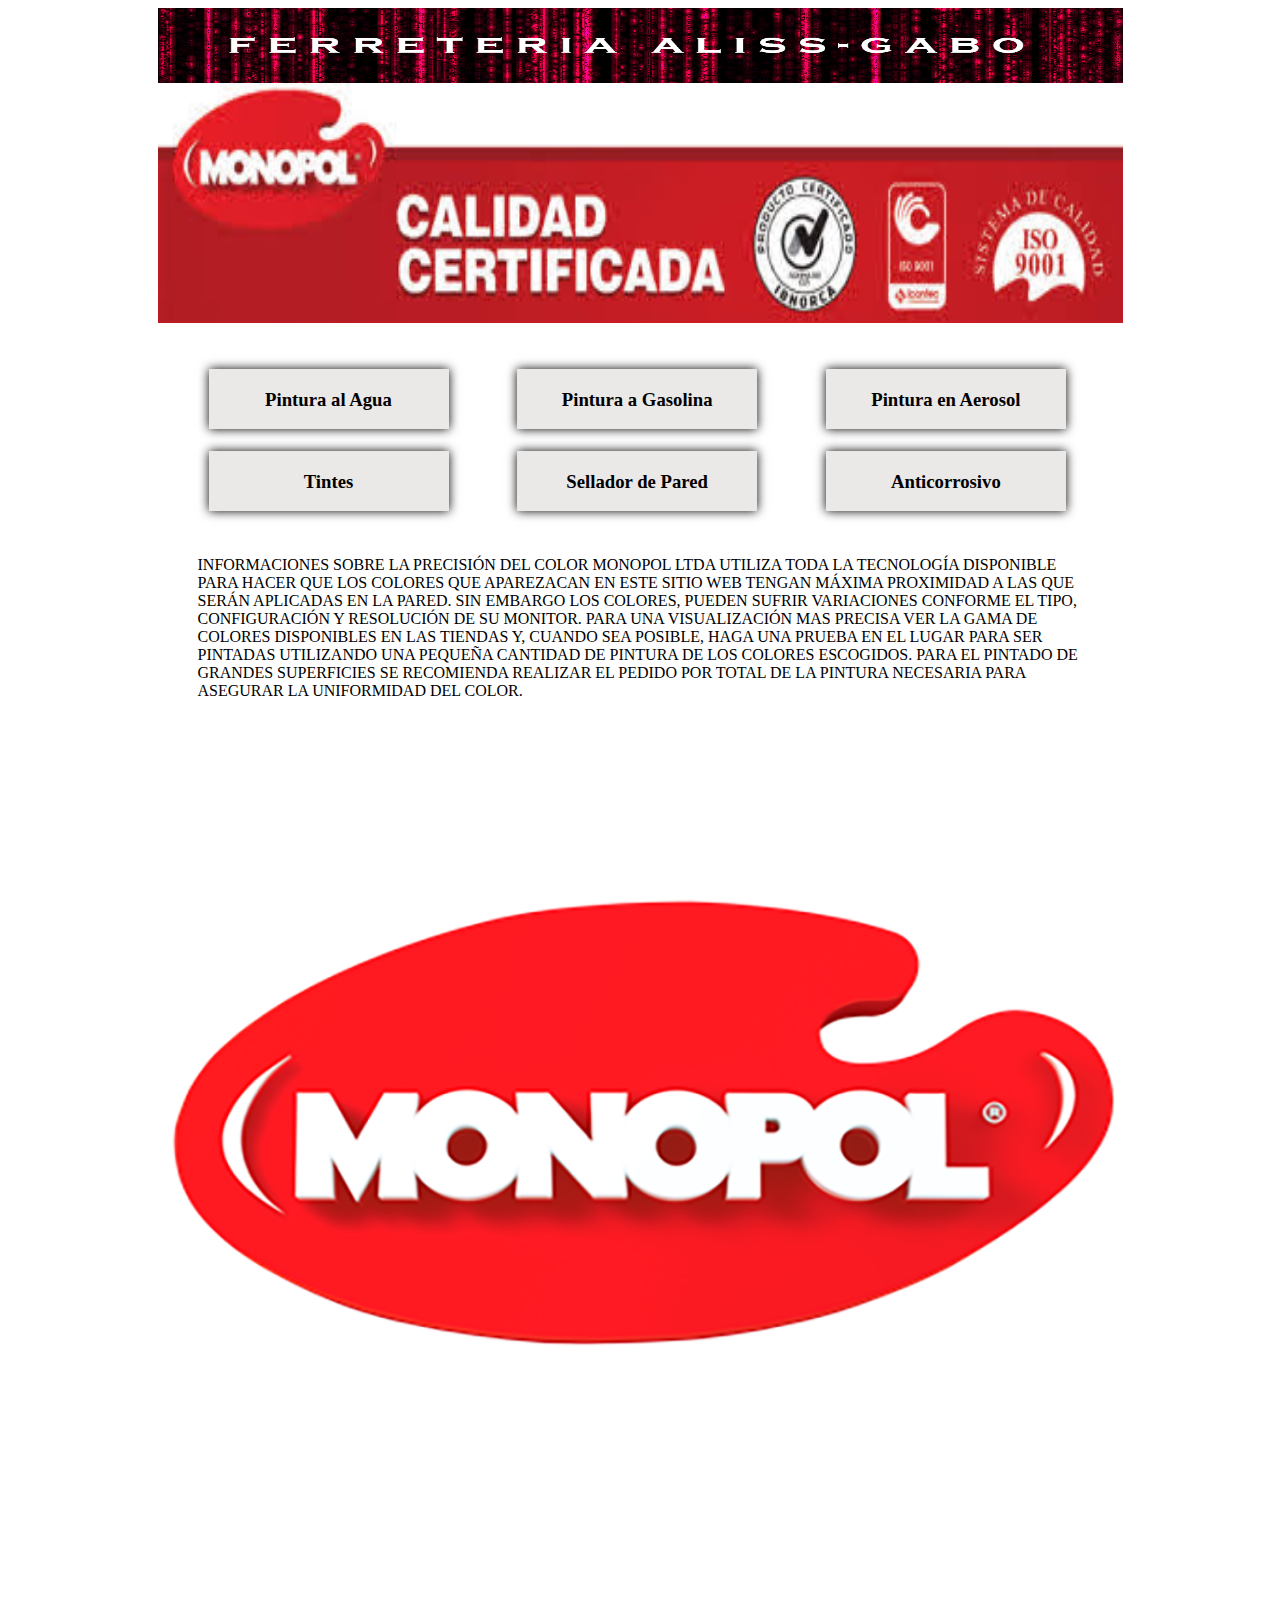
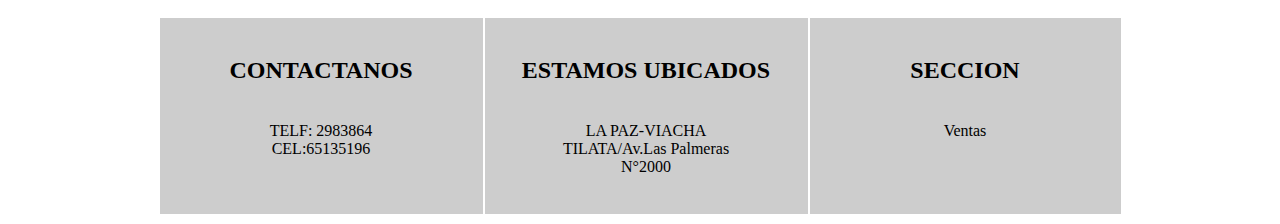
<file: index.html>
<html>
<head>
    <meta charset="UTF-8">
    <title>Document</title>
    <style>
        .contenedor{
            width: 965px;
            background: white;
            margin: auto
        }
        .contenedor{
            border-radius: 25px;
        }
        .top{
            margin-top: 30px;
        }
        .menu{
            float: right;
        }
        .menu li{
            display: inline-block;
            padding: 3px;
        }
        .menu a{
            color: black;
            text-decoration:none;
            padding: 20px;
            display: block;
            width: 200px;
            height: 20px;
            margin: 8;
            background: #6552;
            box-shadow: 0px 0px 10px #000;
            margin-right: 50px;
            text-align: center;
            
        }
        .menu a:hover{
            background: #FF0000;
        }
        
    </style>
</head>
<body>
    <div class="contenedor">
        <div class="header">
            <img src="img/cabecera.jpg" height="75" width="965" alt="">
        </div>
        <img src="img/logo.jpg" height="240" width="965" alt="">
        <div class="footer">
            <ul class="menu"><h3>
                <li> <a href="agua.html" target="_top">Pintura al Agua</a> </li>
                <li> <a href="gasolina.html" target="_top">Pintura a Gasolina</a> </li>
                <li> <a href="aerosol.html" target="_top">Pintura en Aerosol</a> </li>
                <li> <a href="tintes.html" target="_top">Tintes</a> </li>
                <li> <a href="sellador.html" target="_top">Sellador de Pared</a> </li>
                <li> <a href="anticorrosivo.html" target="_top">Anticorrosivo</a> </li>
           </h3></ul>
        </div>
        <div class="fondo">
            <blockquote margin="4px">INFORMACIONES SOBRE LA PRECISIÓN DEL COLOR
MONOPOL LTDA UTILIZA TODA LA TECNOLOGÍA DISPONIBLE PARA HACER QUE LOS COLORES QUE APAREZACAN EN ESTE SITIO WEB TENGAN MÁXIMA PROXIMIDAD A LAS QUE SERÁN APLICADAS EN LA PARED. SIN EMBARGO LOS COLORES, PUEDEN SUFRIR VARIACIONES CONFORME EL TIPO, CONFIGURACIÓN Y RESOLUCIÓN DE SU MONITOR. PARA UNA VISUALIZACIÓN MAS PRECISA VER LA GAMA DE COLORES DISPONIBLES EN LAS TIENDAS Y, CUANDO SEA POSIBLE, HAGA UNA PRUEBA EN EL LUGAR PARA SER PINTADAS UTILIZANDO UNA PEQUEÑA CANTIDAD DE PINTURA DE LOS COLORES ESCOGIDOS. PARA EL PINTADO DE GRANDES SUPERFICIES SE RECOMIENDA REALIZAR EL PEDIDO POR TOTAL DE LA PINTURA NECESARIA PARA ASEGURAR LA UNIFORMIDAD DEL COLOR.</blockquote>
            <img src="img/fondo.png" height="900" width="965" alt="">
        </div>
        <div>
            <table height="200" width="965">
                <tr bgcolor=#CDCDCD valign=top>
                    <td width="321" align="center"><br><h2>CONTACTANOS</h2> <br> TELF: 2983864 <br> CEL:65135196</td>
                    <td width="321" align="center"><br> <H2>ESTAMOS UBICADOS</H2> <br> LA PAZ-VIACHA <br> TILATA/Av.Las Palmeras<br> N°2000 </td>
                    <td align="center"><br><h2>SECCION</h2><br>Ventas </td>
                </tr>
            </table>
        </div>
    </div>
</body>
</html>
</file>
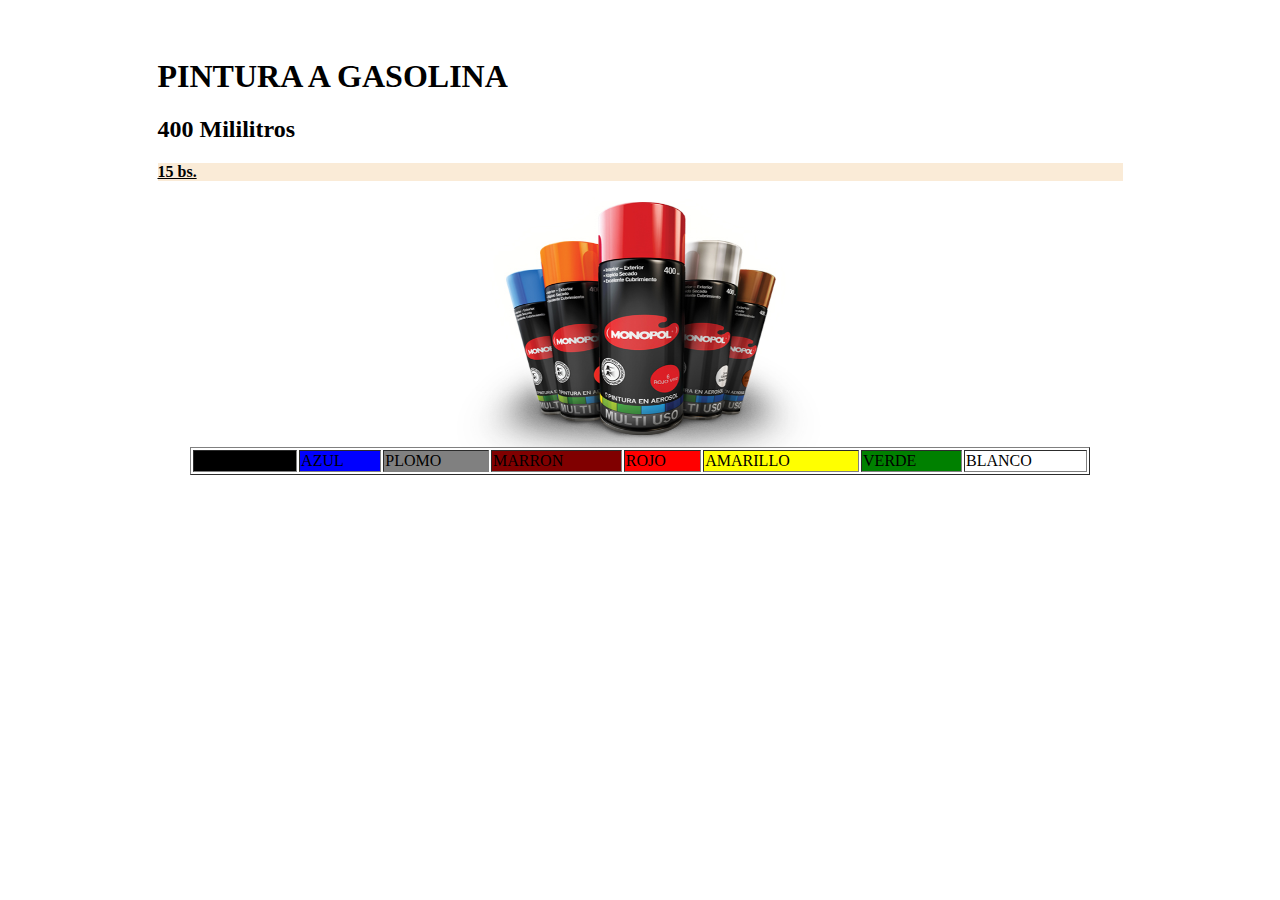
<file: aerosol.html>
<html>
<head> 
    <title>aerosol</title>
    <link rel="stylesheet" href="css/estilos.css">
</head>
<body>
<div id="aerosol">
    <h1>PINTURA A GASOLINA</h1>
    <H2>400 Mililitros</H2> 
    <p>15 bs.</p>
    <img src="img/latex-aerosol.jpg" height="250" width="400" style="margin: auto;" class="img-responsive" alt="">
    <table border="1px">
    <tr>
                <td bgcolor=#000000>NEGRO</td>
                <td bgcolor=#0000FF>AZUL</td>
                <td bgcolor=#808080>PLOMO</td>
                 <td bgcolor=#800000>MARRON</td>
                <td bgcolor=#FF0000>ROJO</td>
                <td bgcolor=#FFFF00>AMARILLO</td>
                <td bgcolor=008000>VERDE</td>
               <td bgcolor=#FFFFFF>BLANCO</td>
    </tr>
    </table>
</div>
</body>
</html>
</file>
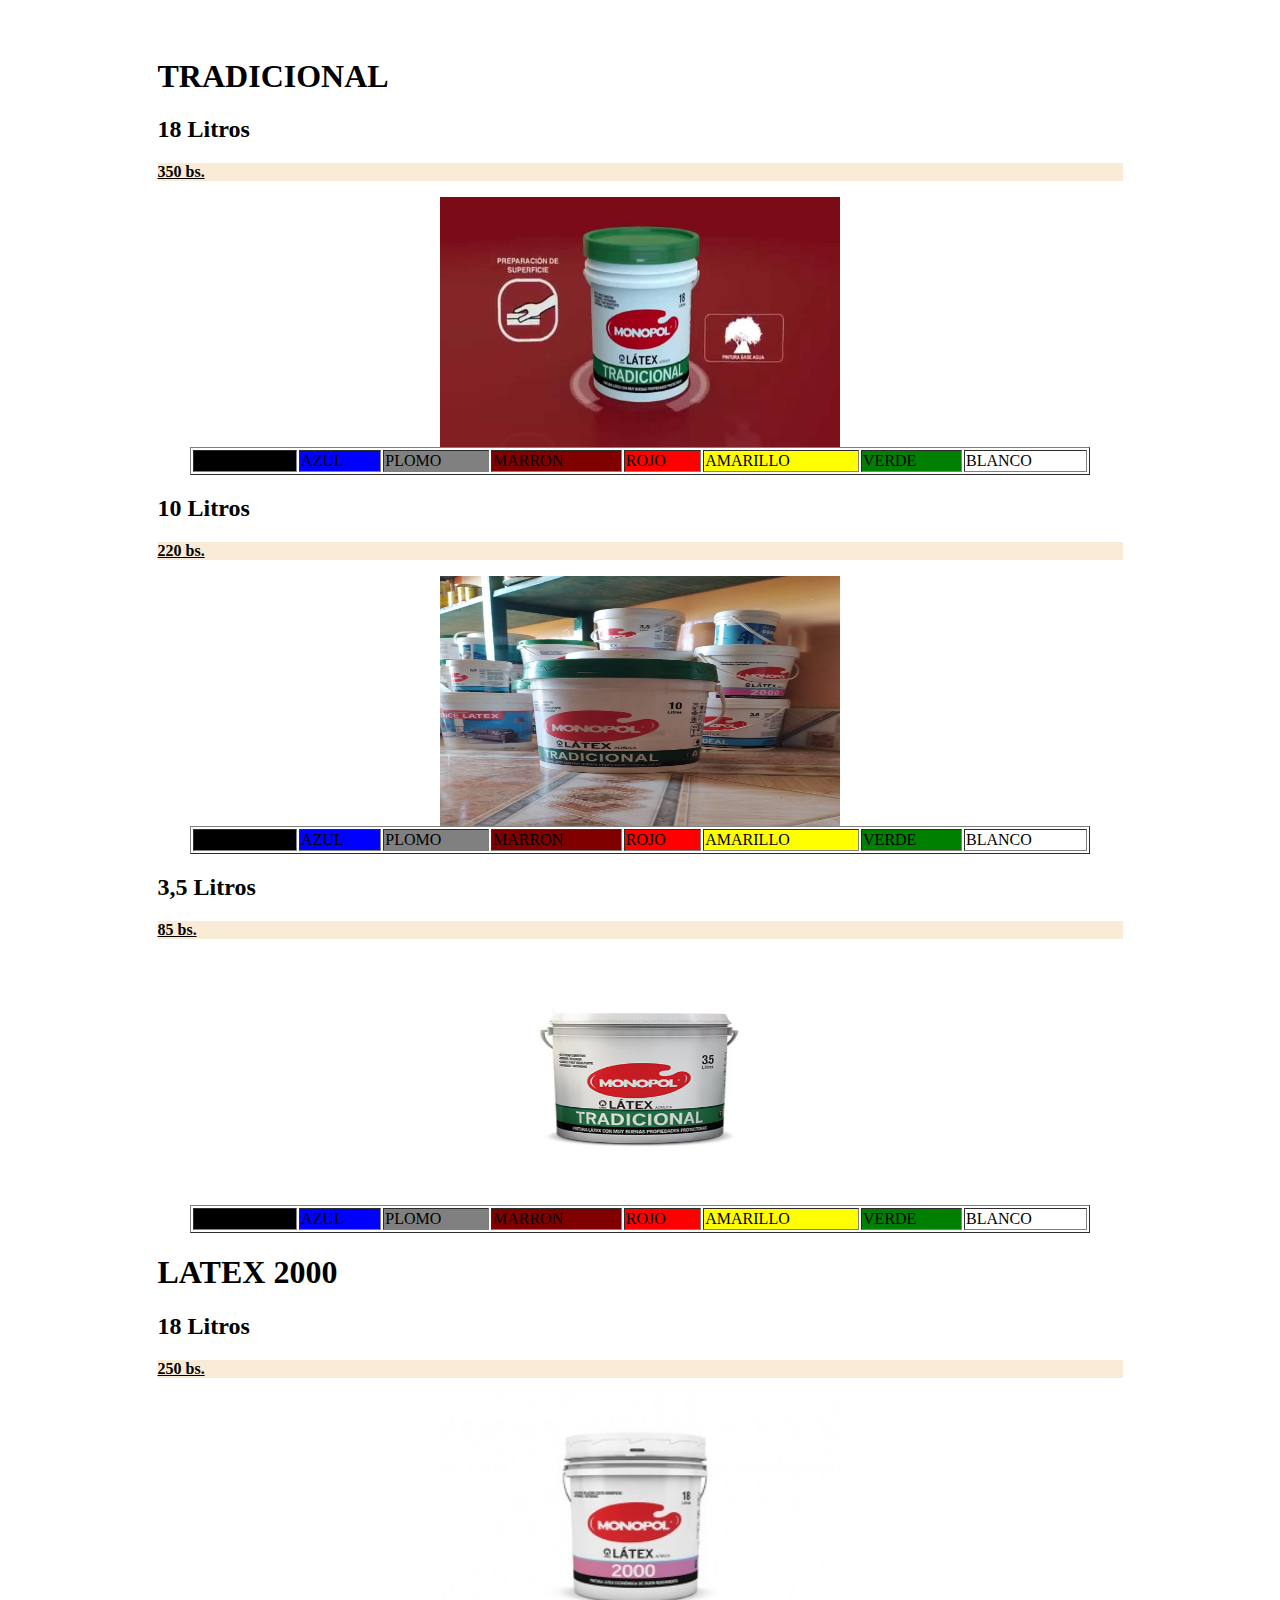
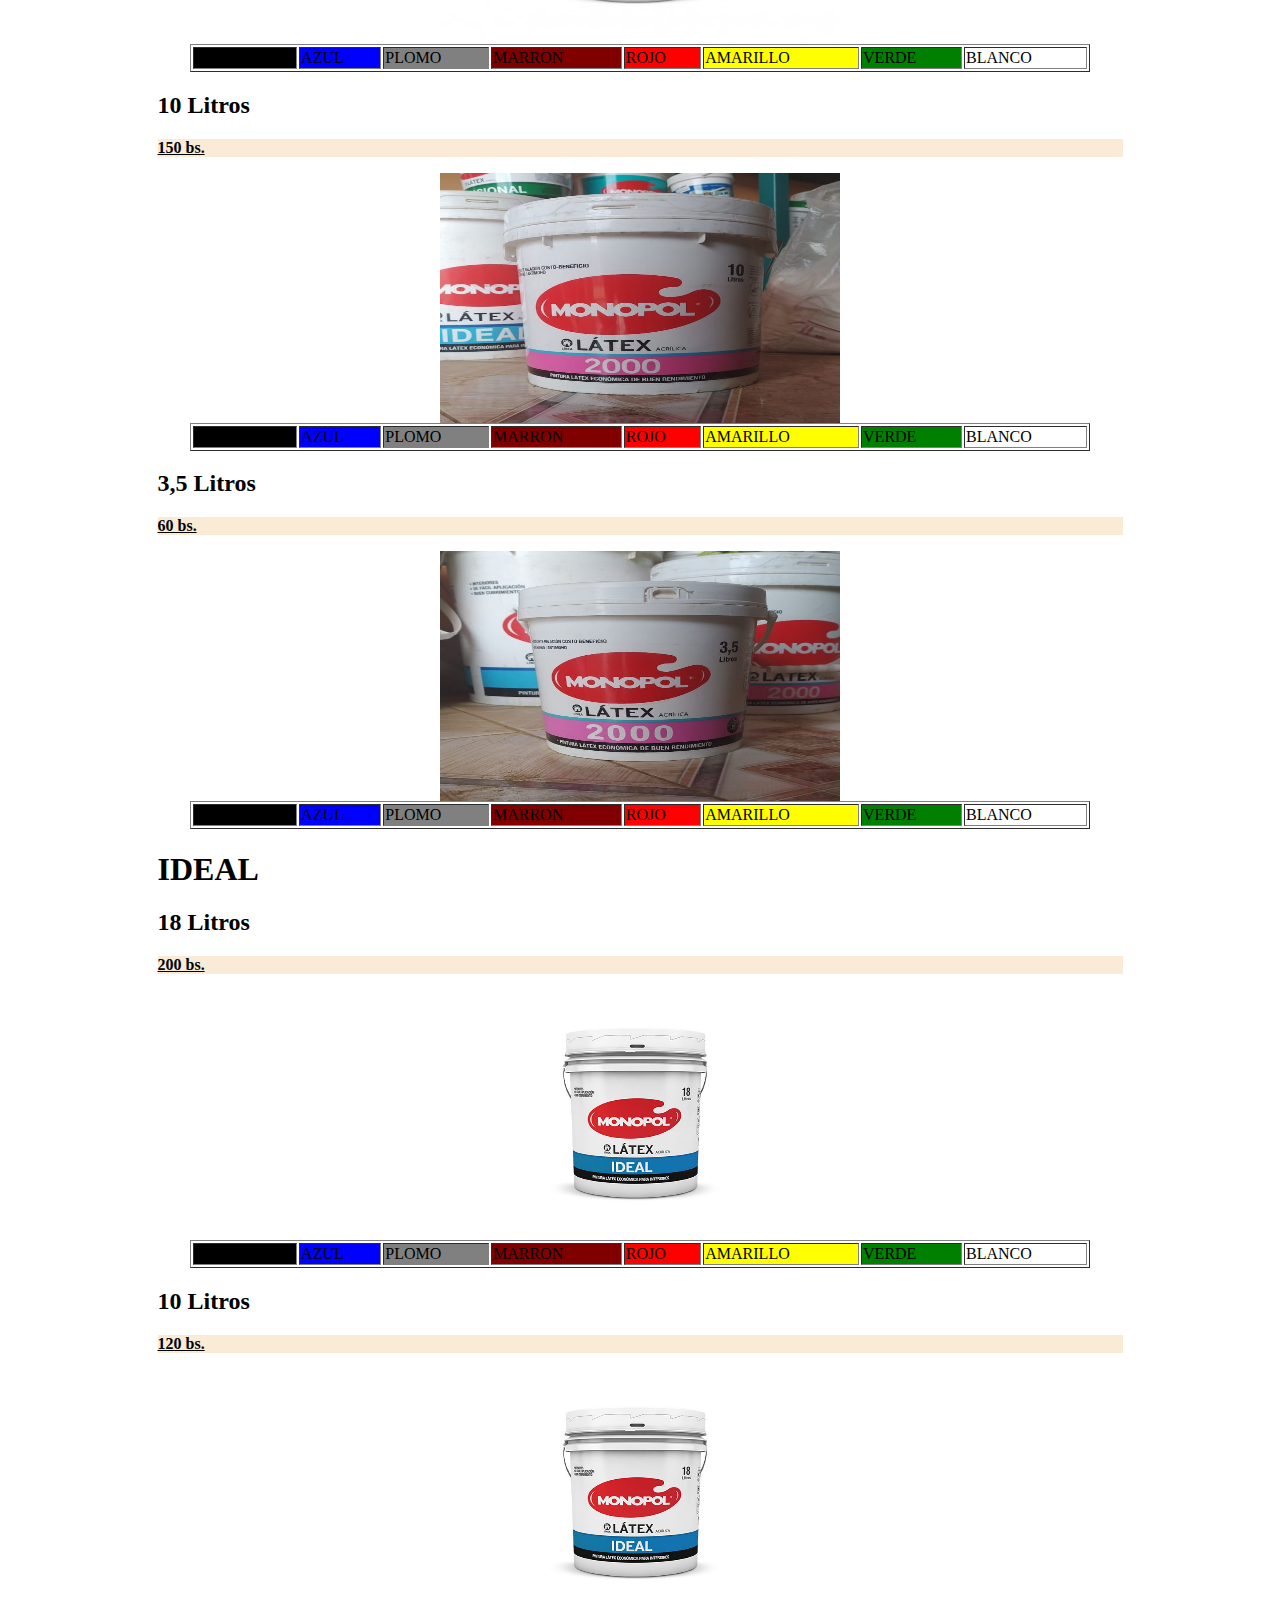
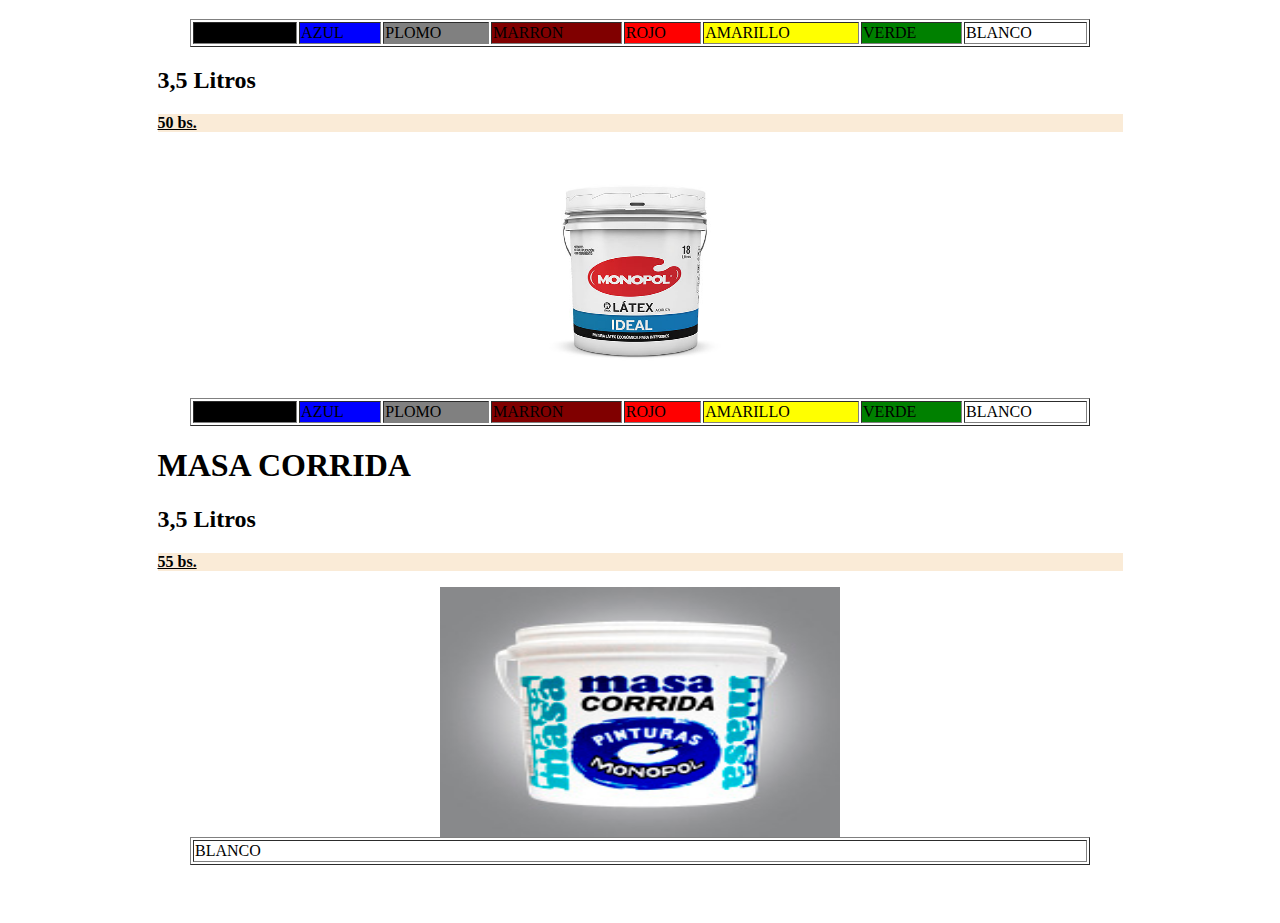
<file: agua.html>
<html>
<head> <title>pintura al agua</title>
       <link rel="stylesheet" href="css/estilos.css">
</head>
<body>
 <div id="agua">
    <h1>TRADICIONAL</h1>
    <H2>18 Litros</H2> 
    <p>350 bs.</p>
    <img src="img/latex-trad-18.jpg" height="250" width="400" class="img-responsive" alt="">
    <table border="1px">
    <tr>
                <td bgcolor=#000000>NEGRO</td>
                <td bgcolor=#0000FF>AZUL</td>
                <td bgcolor=#808080>PLOMO</td>
                 <td bgcolor=#800000>MARRON</td>
                <td bgcolor=#FF0000>ROJO</td>
                <td bgcolor=#FFFF00>AMARILLO</td>
                <td bgcolor=008000>VERDE</td>
               <td bgcolor=#FFFFFF>BLANCO</td>
    </tr>
    </table>
    <H2>10 Litros</H2> 
    <p>220 bs.</p>
    <img src="img/latex-tradi-10.jpg" height="250" width="400" style="margin: auto;" class="img-responsive" alt="">
    <table border="1px">
    <tr>
                <td bgcolor=#000000>NEGRO</td>
                <td bgcolor=#0000FF>AZUL</td>
                <td bgcolor=#808080>PLOMO</td>
                 <td bgcolor=#800000>MARRON</td>
                <td bgcolor=#FF0000>ROJO</td>
                <td bgcolor=#FFFF00>AMARILLO</td>
                <td bgcolor=008000>VERDE</td>
               <td bgcolor=#FFFFFF>BLANCO</td>
    </tr>
    </table>
    <H2>3,5 Litros</H2> 
    <p>85 bs.</p>
    <img src="img/latex-trad-3,5.jpg" height="250" width="400" style="margin: auto;" class="img-responsive" alt="">
    <table border="1px">
    <tr>
                <td bgcolor=#000000>NEGRO</td>
                <td bgcolor=#0000FF>AZUL</td>
                <td bgcolor=#808080>PLOMO</td>
                 <td bgcolor=#800000>MARRON</td>
                <td bgcolor=#FF0000>ROJO</td>
                <td bgcolor=#FFFF00>AMARILLO</td>
                <td bgcolor=008000>VERDE</td>
               <td bgcolor=#FFFFFF>BLANCO</td>
    </tr>
    </table>
     <h1>LATEX 2000</h1>
    <H2>18 Litros</H2> 
    <p>250 bs.</p>
    <img src="img/latex-2000-18.jpg" height="250" width="400" style="margin: auto;" class="img-responsive" alt="">
    <table border="1px">
    <tr>
                <td bgcolor=#000000>NEGRO</td>
                <td bgcolor=#0000FF>AZUL</td>
                <td bgcolor=#808080>PLOMO</td>
                 <td bgcolor=#800000>MARRON</td>
                <td bgcolor=#FF0000>ROJO</td>
                <td bgcolor=#FFFF00>AMARILLO</td>
                <td bgcolor=008000>VERDE</td>
               <td bgcolor=#FFFFFF>BLANCO</td>
    </tr>
    </table>
    <H2>10 Litros</H2> 
    <p>150 bs.</p>
    <img src="img/latex-2000-10.jpg" height="250" width="400" style="margin: auto;" class="img-responsive" alt="">
    <table border="1px">
    <tr>
                <td bgcolor=#000000>NEGRO</td>
                <td bgcolor=#0000FF>AZUL</td>
                <td bgcolor=#808080>PLOMO</td>
                 <td bgcolor=#800000>MARRON</td>
                <td bgcolor=#FF0000>ROJO</td>
                <td bgcolor=#FFFF00>AMARILLO</td>
                <td bgcolor=008000>VERDE</td>
               <td bgcolor=#FFFFFF>BLANCO</td>
    </tr>
    </table>
    <H2>3,5 Litros</H2> 
    <p>60 bs.</p>
    <img src="img/latex-2000-3,5.jpg" height="250" width="400" style="margin: auto;" class="img-responsive" alt="">
    <table border="1px">
    <tr>
                <td bgcolor=#000000>NEGRO</td>
                <td bgcolor=#0000FF>AZUL</td>
                <td bgcolor=#808080>PLOMO</td>
                 <td bgcolor=#800000>MARRON</td>
                <td bgcolor=#FF0000>ROJO</td>
                <td bgcolor=#FFFF00>AMARILLO</td>
                <td bgcolor=008000>VERDE</td>
               <td bgcolor=#FFFFFF>BLANCO</td>
    </tr>
    </table>
     <h1>IDEAL</h1>
    <H2>18 Litros</H2> 
    <p>200 bs.</p>
    <img src="img/latex-ideal-18.jpg" height="250" width="400" style="margin: auto;" class="img-responsive" alt="">
    <table border="1px">
    <tr>
                <td bgcolor=#000000>NEGRO</td>
                <td bgcolor=#0000FF>AZUL</td>
                <td bgcolor=#808080>PLOMO</td>
                 <td bgcolor=#800000>MARRON</td>
                <td bgcolor=#FF0000>ROJO</td>
                <td bgcolor=#FFFF00>AMARILLO</td>
                <td bgcolor=008000>VERDE</td>
               <td bgcolor=#FFFFFF>BLANCO</td>
    </tr>
    </table>
    <H2>10 Litros</H2> 
    <p>120 bs.</p>
    <img src="img/latex-ideal-18.jpg" height="250" width="400" style="margin: auto;" class="img-responsive" alt="">
    <table border="1px">
    <tr>
                <td bgcolor=#000000>NEGRO</td>
                <td bgcolor=#0000FF>AZUL</td>
                <td bgcolor=#808080>PLOMO</td>
                 <td bgcolor=#800000>MARRON</td>
                <td bgcolor=#FF0000>ROJO</td>
                <td bgcolor=#FFFF00>AMARILLO</td>
                <td bgcolor=008000>VERDE</td>
               <td bgcolor=#FFFFFF>BLANCO</td>
    </tr>
    </table>
    <H2>3,5 Litros</H2> 
    <p>50 bs.</p>
    <img src="img/latex-ideal-18.jpg" height="250" width="400" style="margin: auto;" class="img-responsive" alt="">
    <table border="1px">
    <tr>
                <td bgcolor=#000000>NEGRO</td>
                <td bgcolor=#0000FF>AZUL</td>
                <td bgcolor=#808080>PLOMO</td>
                 <td bgcolor=#800000>MARRON</td>
                <td bgcolor=#FF0000>ROJO</td>
                <td bgcolor=#FFFF00>AMARILLO</td>
                <td bgcolor=008000>VERDE</td>
               <td bgcolor=#FFFFFF>BLANCO</td>
    </tr>
    </table>
    <h1>MASA CORRIDA</h1>
    <H2>3,5 Litros</H2> 
    <p>55 bs.</p>
    <img src="img/latex-masa.jpg" height="250" width="400" style="margin: auto;" class="img-responsive" alt="">
    <table border="1px">
    <tr>
               <td bgcolor=#FFFFFF>BLANCO</td>
    </tr>
    </table>
 </div>
</body>
</html>
</file>
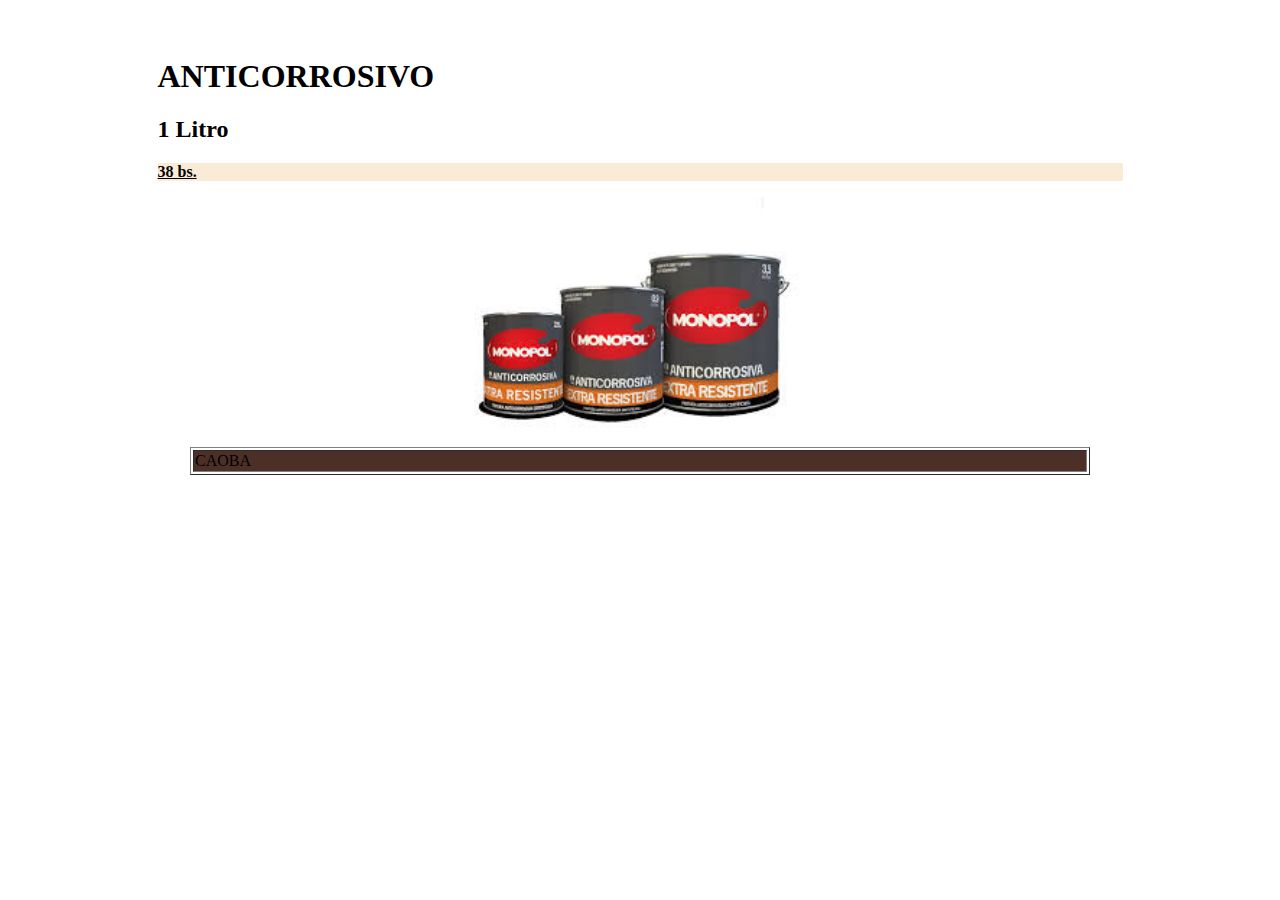
<file: anticorrosivo.html>
<html>
<head> 
    <title>anticorrosivo</title>
    <link rel="stylesheet" href="css/estilos.css">
</head>
<body>
    <div id="antico">
    <h1>ANTICORROSIVO</h1>
    <H2>1 Litro</H2> 
    <p>38 bs.</p>
    <img src="img/latex-antico.jpg" height="250" width="400" style="margin: auto;" class="img-responsive" alt="">
    <table border="1px">
    <tr>
               <td bgcolor=#4c2f27>CAOBA</td>
    </tr>
    </table>
    </div>
</body>
</html>
</file>
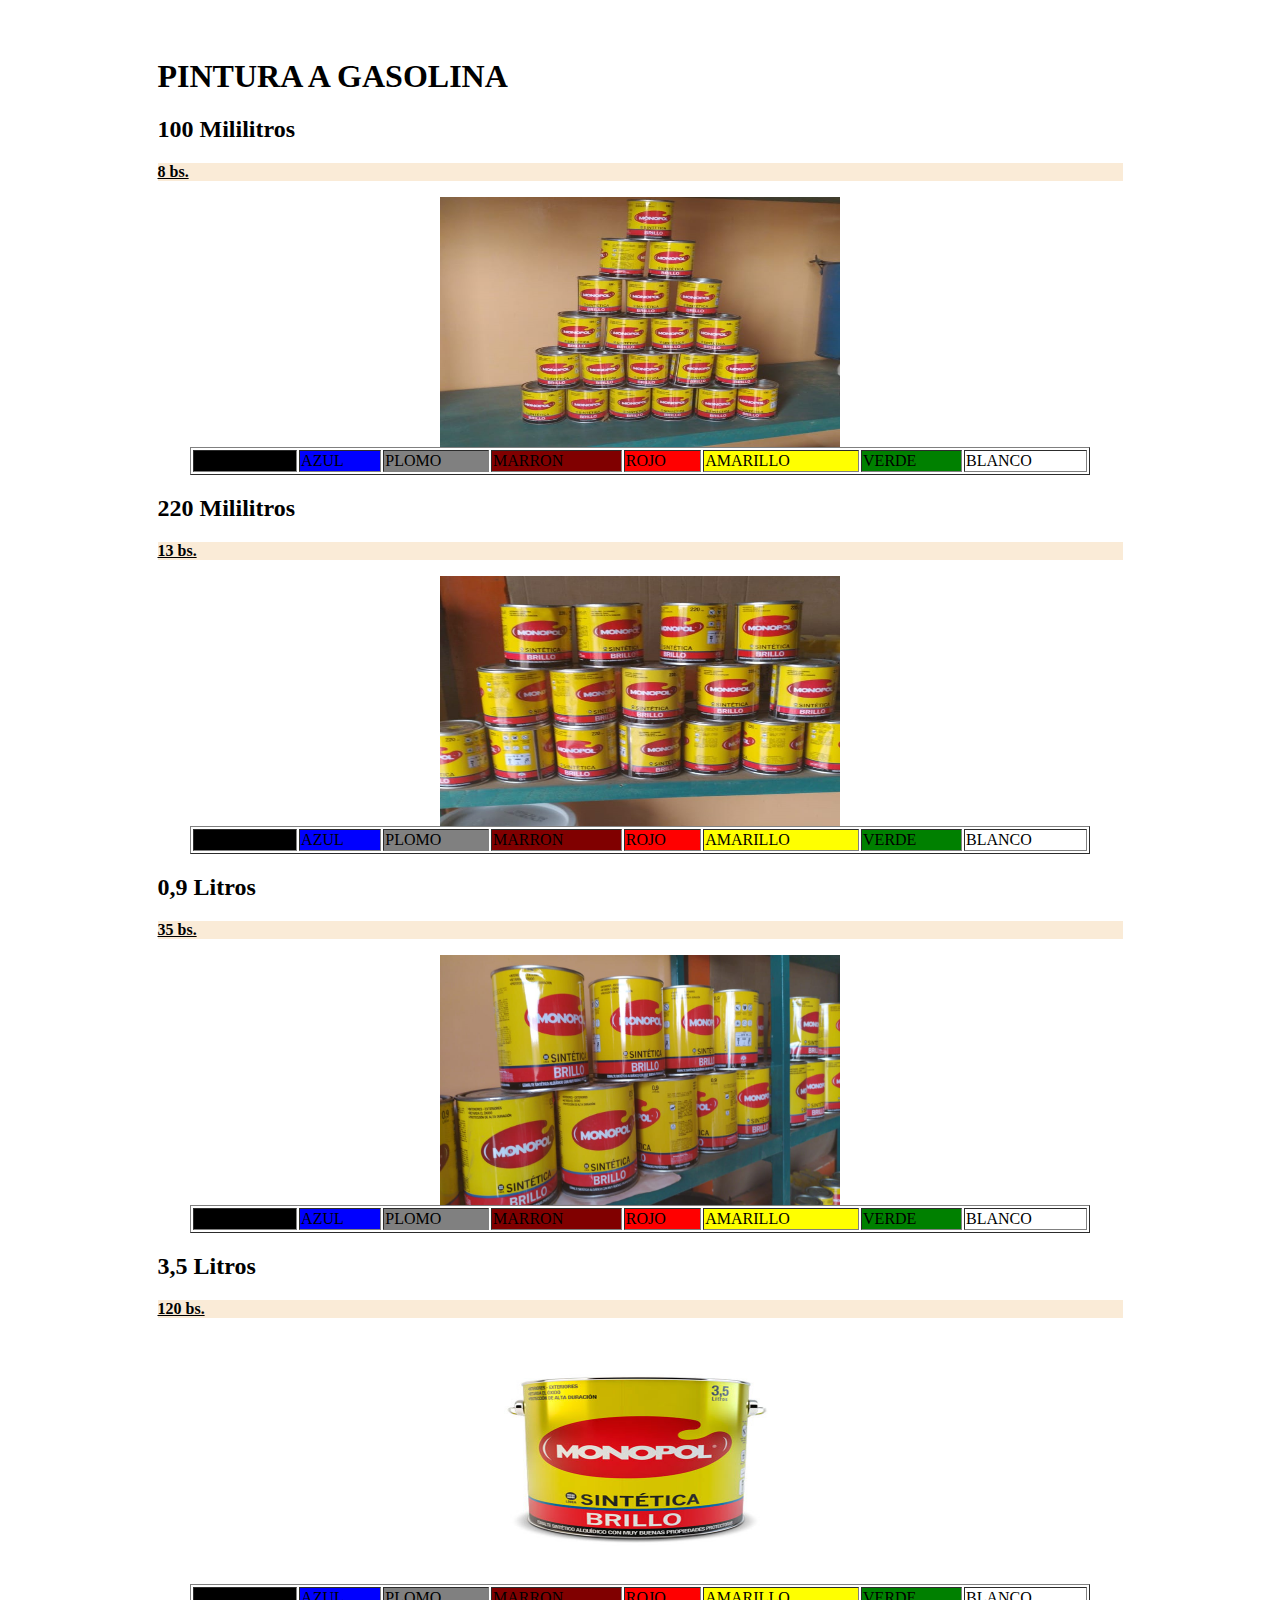
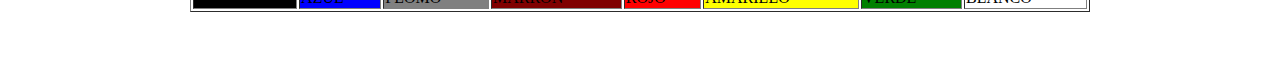
<file: gasolina.html>
<html>
<head> 
    <title>pintura a gasolina</title>
    <link rel="stylesheet" href="css/estilos.css">
</head>
<body>
<div id="gasolina">
    <h1>PINTURA A GASOLINA</h1>
    <H2>100 Mililitros</H2> 
    <p>8 bs.</p>
    <img src="img/sintetico-100.jpg" height="250" width="400" style="margin: auto;" class="img-responsive" alt="">
    <table border="1px">
    <tr>
                <td bgcolor=#000000>NEGRO</td>
                <td bgcolor=#0000FF>AZUL</td>
                <td bgcolor=#808080>PLOMO</td>
                 <td bgcolor=#800000>MARRON</td>
                <td bgcolor=#FF0000>ROJO</td>
                <td bgcolor=#FFFF00>AMARILLO</td>
                <td bgcolor=008000>VERDE</td>
               <td bgcolor=#FFFFFF>BLANCO</td>
    </tr>
    </table>
    <H2>220 Mililitros</H2> 
    <p>13 bs.</p>
    <img src="img/sintetico-220.jpg" height="250" width="400" style="margin: auto;" class="img-responsive" alt="">
    <table border="1px">
    <tr>
                <td bgcolor=#000000>NEGRO</td>
                <td bgcolor=#0000FF>AZUL</td>
                <td bgcolor=#808080>PLOMO</td>
                 <td bgcolor=#800000>MARRON</td>
                <td bgcolor=#FF0000>ROJO</td>
                <td bgcolor=#FFFF00>AMARILLO</td>
                <td bgcolor=008000>VERDE</td>
               <td bgcolor=#FFFFFF>BLANCO</td>
    </tr>
    </table>
    <H2>0,9 Litros</H2> 
    <p>35 bs.</p>
    <img src="img/sintetico-0,9.jpg" height="250" width="400" style="margin: auto;" class="img-responsive" alt="">
    <table border="1px">
    <tr>
                <td bgcolor=#000000>NEGRO</td>
                <td bgcolor=#0000FF>AZUL</td>
                <td bgcolor=#808080>PLOMO</td>
                 <td bgcolor=#800000>MARRON</td>
                <td bgcolor=#FF0000>ROJO</td>
                <td bgcolor=#FFFF00>AMARILLO</td>
                <td bgcolor=008000>VERDE</td>
               <td bgcolor=#FFFFFF>BLANCO</td>
    </tr>
    </table>
    <H2>3,5 Litros</H2> 
    <p>120 bs.</p>
    <img src="img/sintetico-3,5.jpg" height="250" width="400" style="margin: auto;" class="img-responsive" alt="">
    <table border="1px">
    <tr>
                <td bgcolor=#000000>NEGRO</td>
                <td bgcolor=#0000FF>AZUL</td>
                <td bgcolor=#808080>PLOMO</td>
                 <td bgcolor=#800000>MARRON</td>
                <td bgcolor=#FF0000>ROJO</td>
                <td bgcolor=#FFFF00>AMARILLO</td>
                <td bgcolor=008000>VERDE</td>
               <td bgcolor=#FFFFFF>BLANCO</td>
    </tr>
    </table>
</div>
</body>
</html>
</file>
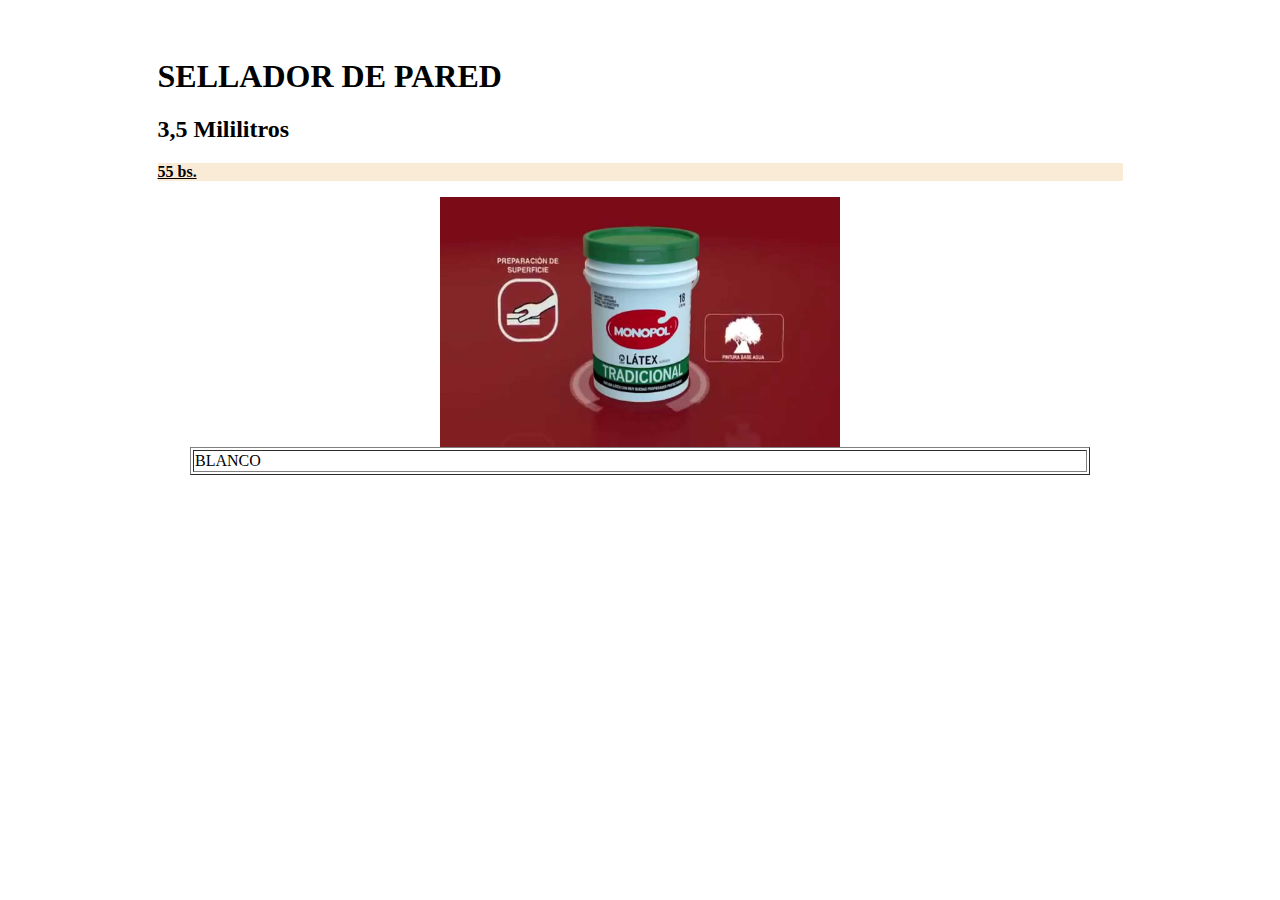
<file: sellador.html>
<html>
<head> <title>sellador</title>
       <link rel="stylesheet" href="css/estilos.css">
</head>
<body>
<div id="sellador">
    <h1>SELLADOR DE PARED</h1>
    <H2>3,5 Mililitros</H2> 
    <p>55 bs.</p>
    <img src="img/latex-trad-18.jpg" height="250" width="400" style="margin: auto;" class="img-responsive" alt="">
    <table border="1px">
    <tr>
               <td bgcolor=#FFFFFF>BLANCO</td>
    </tr>
    </table>
</div>
</body>
</html>
</file>
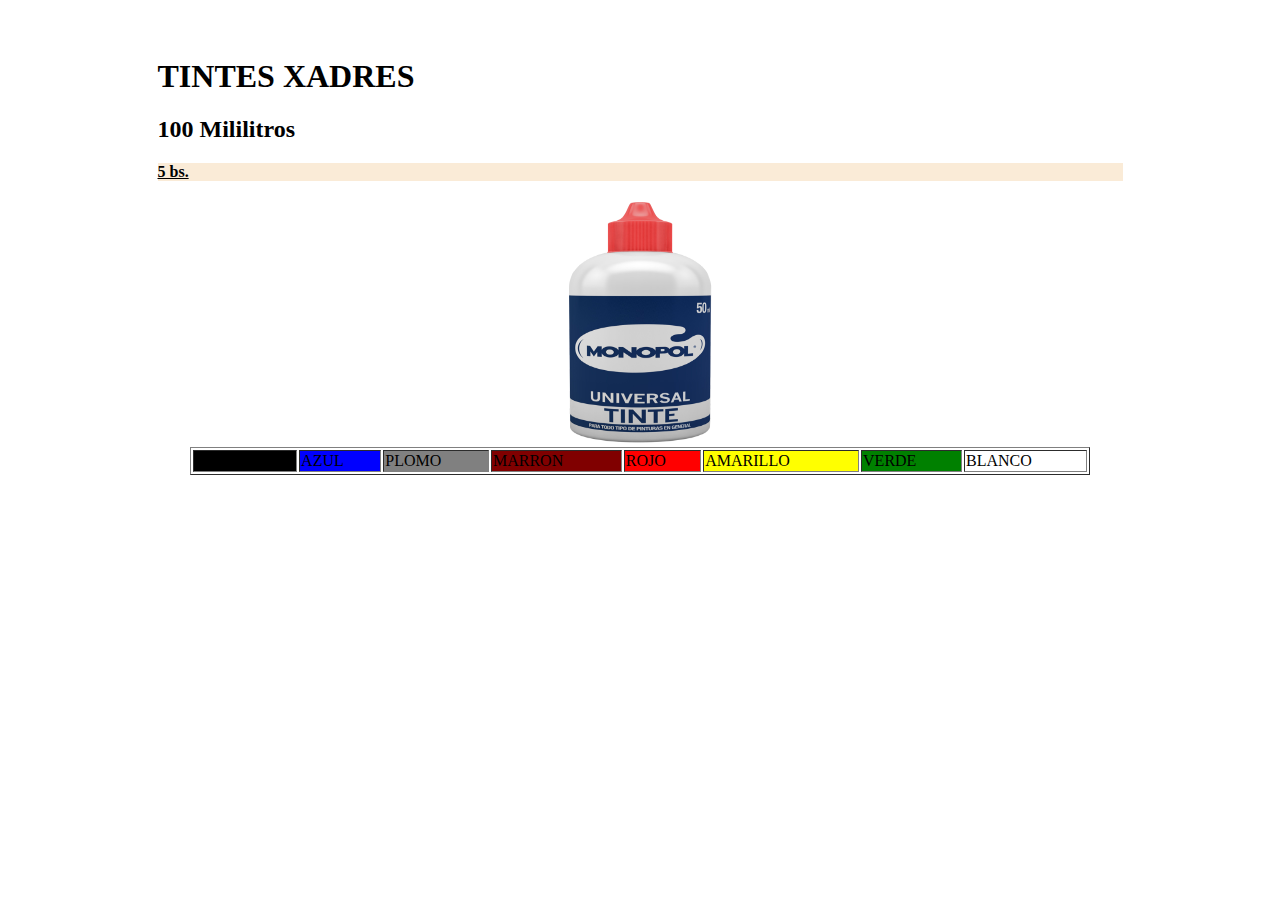
<file: tintes.html>
<html>
<head> <title>tintes</title>
       <link rel="stylesheet" href="css/estilos.css">
</head>
<body>
<div id="tintes">
    <h1>TINTES XADRES</h1>
    <H2>100 Mililitros</H2> 
    <p>5 bs.</p>
    <img src="img/latex-tinte.jpg" height="250" width="400" style="margin: auto;" class="img-responsive" alt="">
    <table border="1px">
    <tr>
                <td bgcolor=#000000>NEGRO</td>
                <td bgcolor=#0000FF>AZUL</td>
                <td bgcolor=#808080>PLOMO</td>
                 <td bgcolor=#800000>MARRON</td>
                <td bgcolor=#FF0000>ROJO</td>
                <td bgcolor=#FFFF00>AMARILLO</td>
                <td bgcolor=008000>VERDE</td>
               <td bgcolor=#FFFFFF>BLANCO</td>
    </tr>
    </table>
</div>
</body>
</html>
</file>
<file: css/estilos.css>
body{
    padding: 50px;
    
}
p{
    text-decoration: underline;
    font-weight: bolder;
    background-color: antiquewhite;
}
img{
    margin: auto;
    display: block;
}
table{
    width: 900px;
    margin: auto;
}

#agua{
    width: 965px;
    margin: auto;
}
#aerosol{
     width: 965px;
    margin: auto;
}
#antico{
     width: 965px;
    margin: auto;
}
#gasolina{
     width: 965px;
    margin: auto;
}
#sellador{
     width: 965px;
    margin: auto;
}
#tintes{
     width: 965px;
    margin: auto;
}
</file>
